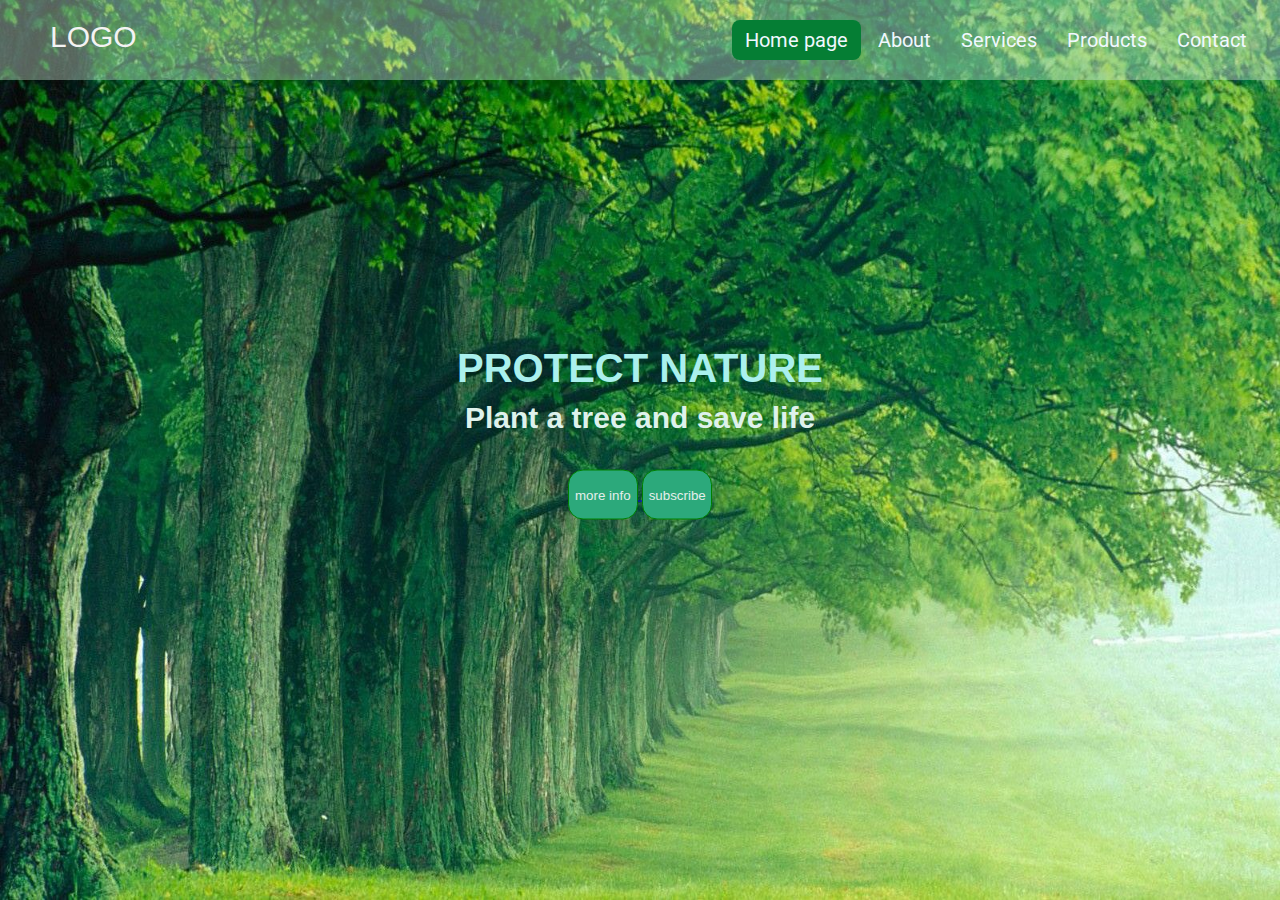
<file: index.html>
<!DOCTYPE html>
<html lang="en">
<head>
    <meta charset="UTF-8">
    <meta http-equiv="X-UA-Compatible" content="IE=edge">
    <meta name="viewport" content="width=device-width, initial-scale=1.0">
    <title>Aytan's Web Site</title>
    <link rel="stylesheet" href="style.css">
</head>
<body>
    <div class="container">
        <div class="navbar">
            <div class="logo">
                <a href="#">LOGO</a>
            </div>
            <ul>
                <li> <a href="#" class="active">Home page</a></li>
                <li> <a href="#">About</a></li>
                <li> <a href="#">Services</a></li>
                <li> <a href="#">Products</a></li>
                <li> <a href="#">Contact</a></li>
            </ul>
           <div class="center">
            <h1>PROTECT NATURE</h1>
            <h2>Plant a tree and save life</h2>
            <div class="buttons">
                 <a href="moreinfo.html" target="_blank">
                    <button>more info</button>
                    </a>
                <button>subscribe</button>
            </div>
           </div>
        </div>
    </div>
</body>
</html>
</file>
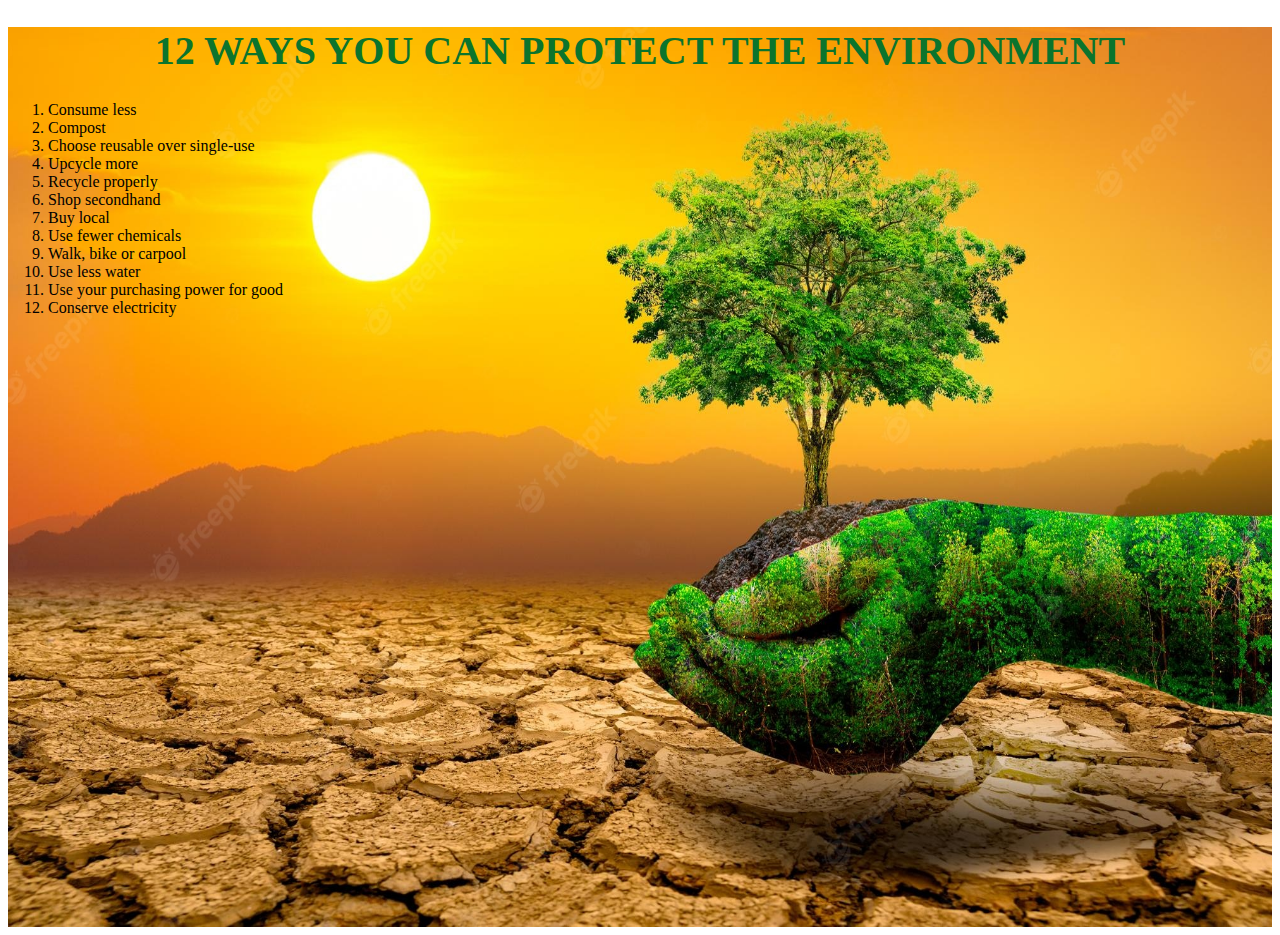
<file: moreinfo.html>
<!DOCTYPE html>
<html lang="en">
<head>
    <meta charset="UTF-8">
    <meta http-equiv="X-UA-Compatible" content="IE=edge">
    <meta name="viewport" content="width=device-width, initial-scale=1.0">
    <title>Protect Nature</title>
</head>
<body>
    <link rel="stylesheet" href="moreinfo.css">
    <div class="container"
            <div class="center">
                <h1>12 WAYS YOU CAN PROTECT THE ENVIRONMENT </h1>
                <ol>
                    <li>Consume less</li>
                    <li> Compost</li>
                    <li> Choose reusable over single-use</li>
                    <li> Upcycle more</li>
                    <li> Recycle properly</li>
                    <li> Shop secondhand</li>
                    <li> Buy local</li>
                    <li> Use fewer chemicals</li>
                    <li> Walk, bike or carpool</li>
                    <li> Use less water</li>
                    <li> Use your purchasing power for good</li>
                    <li> Conserve electricity</li>
                </ol>
            </div>
    </div>
</body>
</html>
</file>
<file: style.css>
@import url('https://fonts.googleapis.com/css2?family=Roboto:wght@100&display=swap');
*
{
    margin: 0;
    padding: 0;
}

.buttons{
margin:35px 370px;
}

.buttons button{
    height: 50px;
    width: 70px;
    font: 18px;
    color: rgb(228, 238, 235);
    background-color:rgb(44, 169, 123);
    border: solid 1px green;
    cursor: pointer;
    outline: none;
    border-radius: 15px;
}

.buttons button:hover{
    background-color: rgb(95, 210, 152);
}

.container{
    background: url(yasil.jpg);
    height: 100vh;
    background-size:100% 100%;
}

.center{
    position: absolute;
    top: 50%;
    left: 50%;
    transform: translate(-50%,-50%);
    font-family: sans-serif;
    user-select: none;
    text-align: center;
}

h1{
    color: rgb(170, 240, 237);
    font-size: 40px;
   
}

h2{
    color: rgb(222, 242, 236);
    font-size: 30px;
    width: 900px;
    font-weight: bold;
    margin-top: 10px;
    text-align: center;
}

.navbar{
width: 100%;
height: 80px;
background-color: rgba(211, 238, 217, 0.4);
}

.navbar ul{
    float: right;
    margin-right:20px;
}

.logo{
    display: inline-block;
    margin-left: 50px;
    margin-top: 20px;
}

.logo a{
text-decoration: none;
font-size: 30px;
font-family: sans-serif;
color: #f3f3f3;
}

.navbar ul li{
    list-style: none;
    display:inline-block;
    margin: 0 8 px;
    line-height: 80px;
    
}

.navbar ul li a{
    color: aliceblue;
    text-decoration: none;
    font-size: 20px;
    padding: 8px 13px;
    font-family: Roboto;
}

.navbar ul li a.active,
.navbar ul li a:hover{
    background: rgb(5, 126, 52);
    border-radius: 8px;
}
</file>
<file: moreinfo.css>
*
.container{
    background: url(earth.jpg);
    height: 100vh;
    background-size:100% 100%;
}


h1{
    color: rgb(11, 116, 45);
    font-size: 40px;
    text-align: center;
    positions:relative;
    riht:20px;
}

.center ol li{
    color: rgb(29, 208, 115);
    text-decoration: none;
    font-size: 20px;
    padding: 8px 13px;
    font-family: Roboto;
}
</file>
